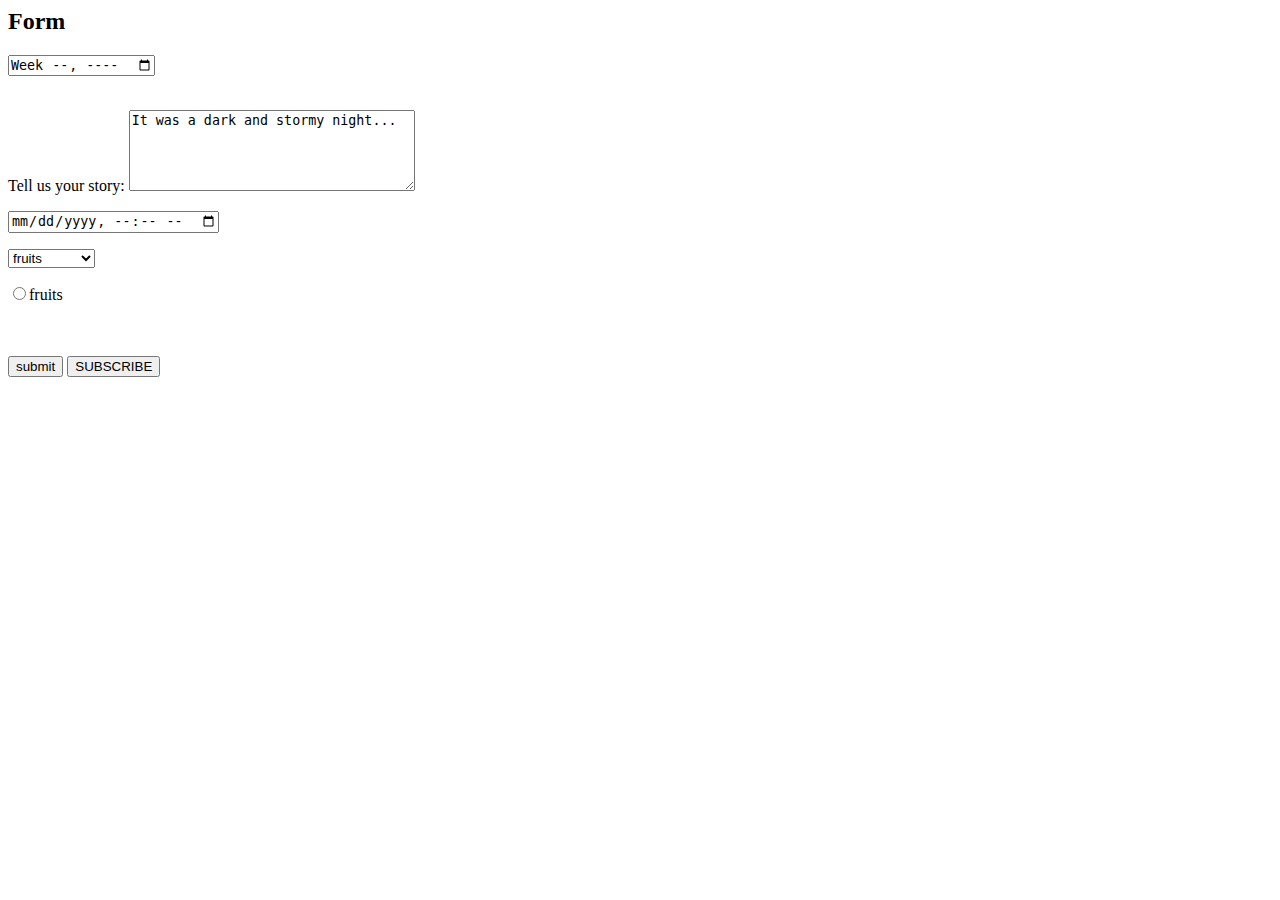
<file: basicHtmlPart2(form).html>
<html>

<head>
    <title>Making Form</title>
</head>

<body>
    <h2>Form</h2>

    <input type="week">
    <br>
    <br>

    <p> <label for="">Tell us your story:</label>
        <textarea id="" name="" rows="5" cols="33">It was a dark and stormy night...</textarea>
        <br>
    </p>

    <p><input type="datetime-local" name="" id=""></p>
    <select> select option
        <option value="fruits">fruits</option>
        <option value="vegetables">vegetables</option>
    </select>
    <br>
    <p> <input type="radio" name="" id="">fruits</p>
    <br>
    <br>
    <input type="button" value="submit">

    <button>SUBSCRIBE</button>

</body>

</html>
</file>
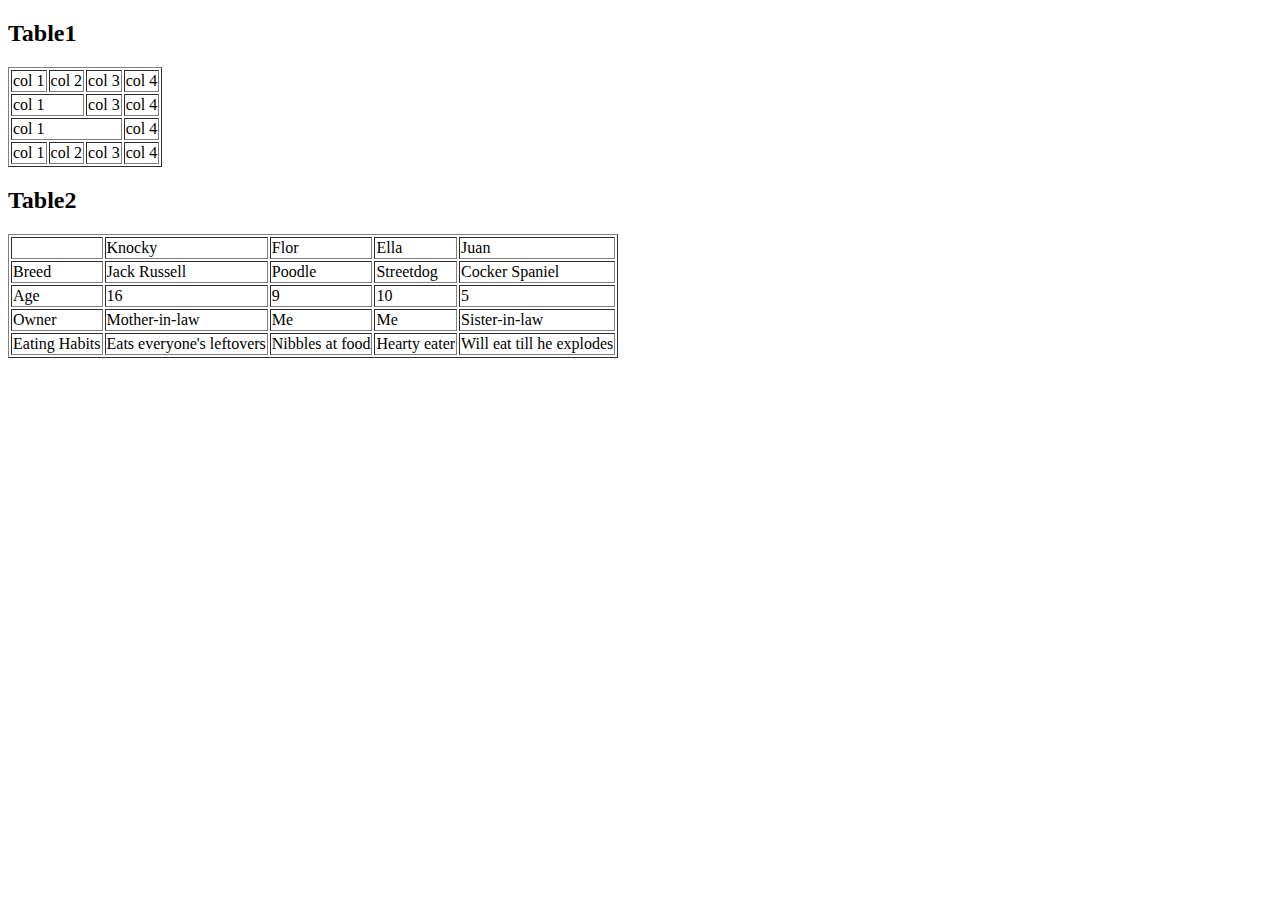
<file: basicHtmlPart3(table).html>
<!DOCTYPE html>
<html lang="en">

<head>
    <meta charset="UTF-8">
    <meta http-equiv="X-UA-Compatible" content="IE=edge">
    <meta name="viewport" content="width=device-width, initial-scale=1.0">
    <title>Document</title>
</head>

<body>

    <h2>Table1</h2>
    <table border="1">
        <tr>
            <td>col 1</td>
            <td>col 2</td>
            <td>col 3</td>
            <td>col 4</td>
        </tr>
        <tr>
            <td colspan="2">col 1</td>

            <td>col 3</td>
            <td>col 4</td>
        </tr>
        <tr>
            <td colspan="3">col 1</td>

            <td>col 4</td>
        </tr>
        <tr>
            <td>col 1</td>
            <td>col 2</td>
            <td>col 3</td>
            <td>col 4</td>
        </tr>
    </table>
    <h2>Table2</h2>
    <table border="1">
        <tr>
            <td>&nbsp;</td>
            <td>Knocky</td>
            <td>Flor</td>
            <td>Ella</td>
            <td>Juan</td>
        </tr>
        <tr>
            <td>Breed</td>
            <td>Jack Russell</td>
            <td>Poodle</td>
            <td>Streetdog</td>
            <td>Cocker Spaniel</td>
        </tr>
        <tr>
            <td>Age</td>
            <td>16</td>
            <td>9</td>
            <td>10</td>
            <td>5</td>
        </tr>
        <tr>
            <td>Owner</td>
            <td>Mother-in-law</td>
            <td>Me</td>
            <td>Me</td>
            <td>Sister-in-law</td>
        </tr>
        <tr>
            <td>Eating Habits</td>
            <td>Eats everyone's leftovers</td>
            <td>Nibbles at food</td>
            <td>Hearty eater</td>
            <td>Will eat till he explodes</td>
        </tr>
    </table>

</body>

</html>
</file>
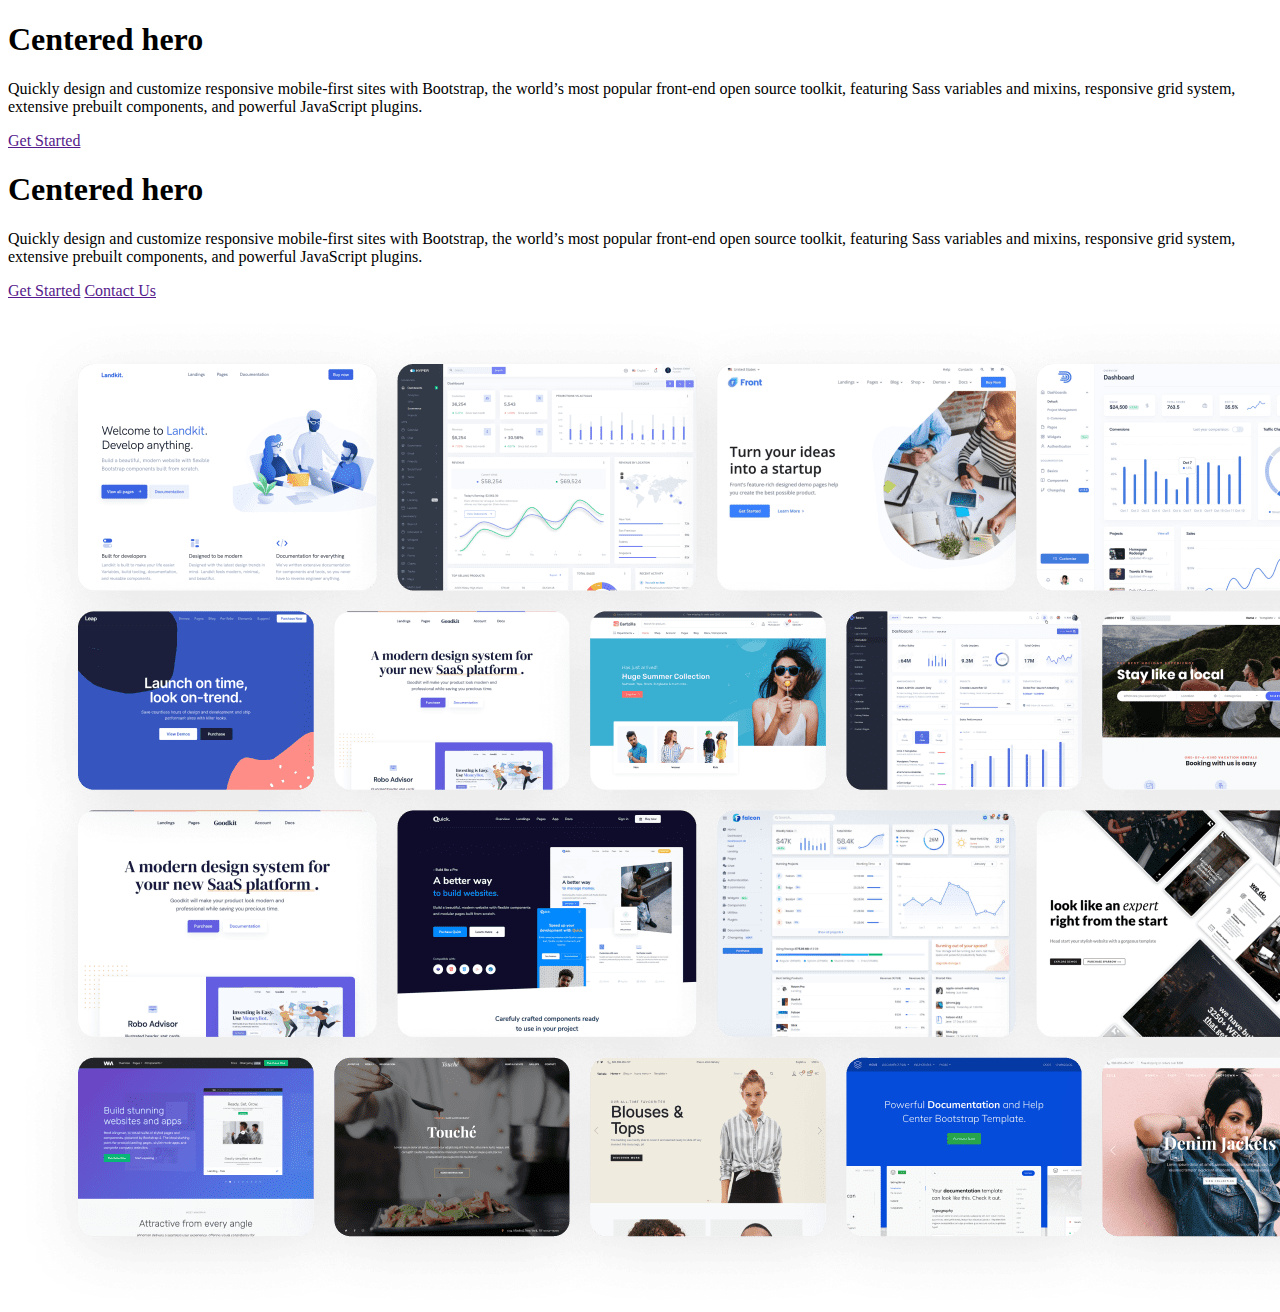
<file: module 2/bootstrap.html>
<!DOCTYPE html>
<html lang="en">

<head>
    <meta charset="UTF-8">
    <meta http-equiv="X-UA-Compatible" content="IE=edge">
    <meta name="viewport" content="width=device-width, initial-scale=1.0">
    <title>Bootstrap</title>
    <link href="https://cdn.jsdelivr.net/npm/bootstrap@5.3.0-alpha3/dist/css/bootstrap.min.css" rel="stylesheet"
        integrity="sha384-KK94CHFLLe+nY2dmCWGMq91rCGa5gtU4mk92HdvYe+M/SXH301p5ILy+dN9+nJOZ" crossorigin="anonymous">
</head>

<body>
    <div class="container text-center">
        <div class="m-auto">
            <h1>Centered hero</h1>
            <p>Quickly design and customize responsive mobile-first sites with Bootstrap, the world’s most
                popular
                front-end
                open source toolkit, featuring Sass variables and mixins, responsive grid system, extensive prebuilt
                components, and powerful JavaScript plugins.</p>
            <a class="btn btn-primary" href="">Get Started</a>
        </div>

        <div class="row ">
            <div class="col-6 mt-auto mb-auto text-start">
                <h1>Centered hero</h1>
                <p>Quickly design and customize responsive mobile-first sites with Bootstrap, the world’s
                    most popular
                    front-end
                    open source toolkit, featuring Sass variables and mixins, responsive grid system, extensive prebuilt
                    components, and powerful JavaScript plugins.</p>
                <a class="btn btn-primary" href="">Get Started</a>
                <a class="btn btn-info" href="">Contact Us</a>
            </div>
            <div class="col-6">
                <img class="img-fluid" src="images/bootstrap-themes.png" alt="">
            </div>
        </div>
    </div>
</body>

</html>
</file>
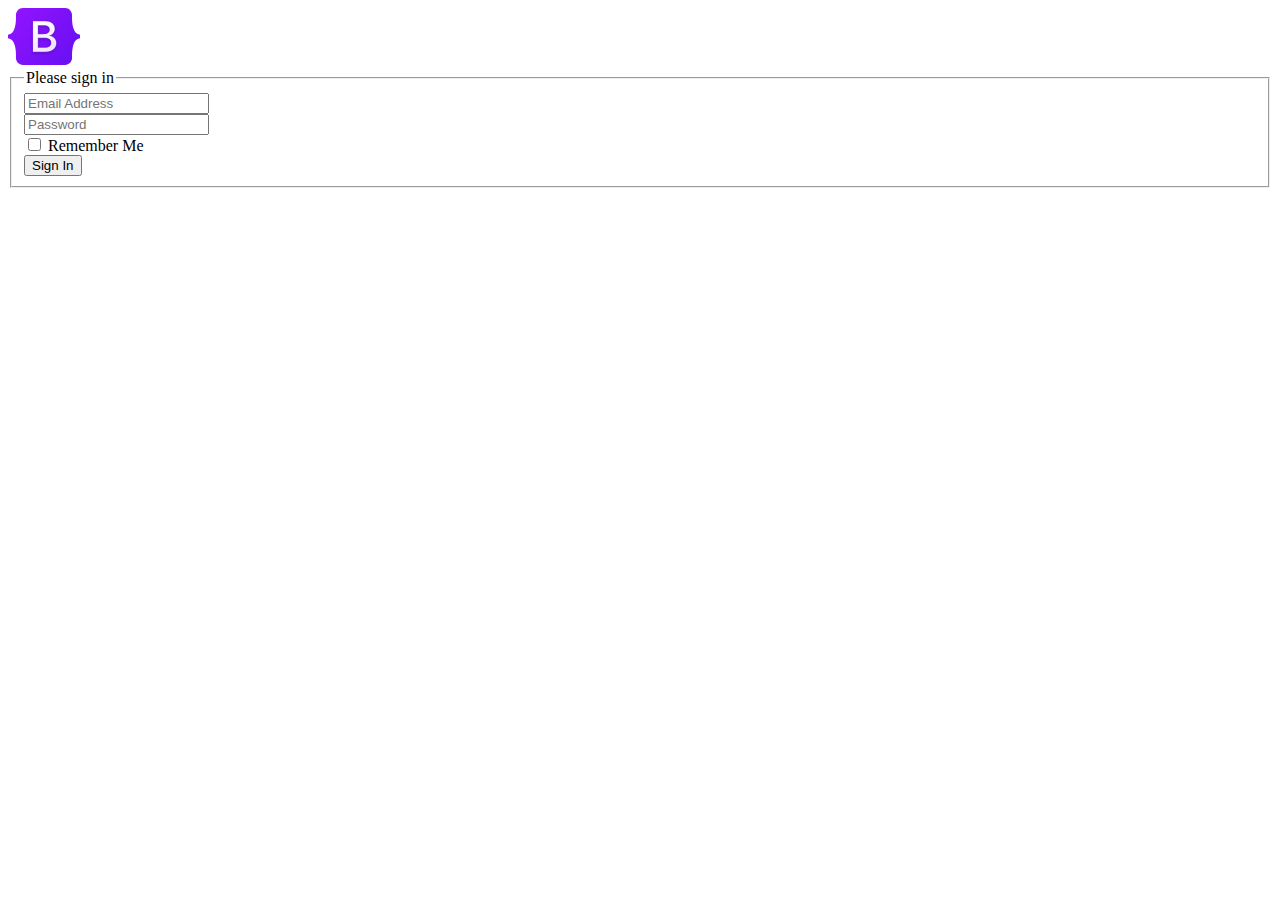
<file: module 2/practiceBootstrap.html>
<!DOCTYPE html>
<html lang="en">

<head>
    <meta charset="UTF-8">
    <meta http-equiv="X-UA-Compatible" content="IE=edge">
    <meta name="viewport" content="width=device-width, initial-scale=1.0">
    <title>Signin form</title>
    <link href="https://cdn.jsdelivr.net/npm/bootstrap@5.3.0-alpha3/dist/css/bootstrap.min.css" rel="stylesheet"
        integrity="sha384-KK94CHFLLe+nY2dmCWGMq91rCGa5gtU4mk92HdvYe+M/SXH301p5ILy+dN9+nJOZ" crossorigin="anonymous">
</head>

<body>
    <div class="container text-center d-flex pt-5">
        <div class="col-4">

        </div>
        <div class="col-4 mt-5">
            <img class="mb-4" src="images/bootstrap-logo.svg" alt="" width="72" height="57">
            <form>
                <fieldset>
                    <legend>Please sign in
                    </legend>
                    <div class="mb-3">
                        <input type="text" class="form-control" placeholder="Email Address">
                    </div>
                    <div class="mb-3">
                        </divclass>
                        <input type="password" class="form-control" placeholder="Password">
                    </div>
                    <div class="mb-3">
                        <div class="form-check">
                            <input class="form-check-input" type="checkbox" id="disabledFieldsetCheck">
                            <label class="form-check-label" for="disabledFieldsetCheck">
                                Remember Me
                            </label>
                        </div>
                    </div>
                    <button type="submit" class="btn btn-primary">Sign In</button>
                </fieldset>
            </form>
        </div>
        <div class="col-4">

        </div>

    </div>
</body>

</html>
</file>
